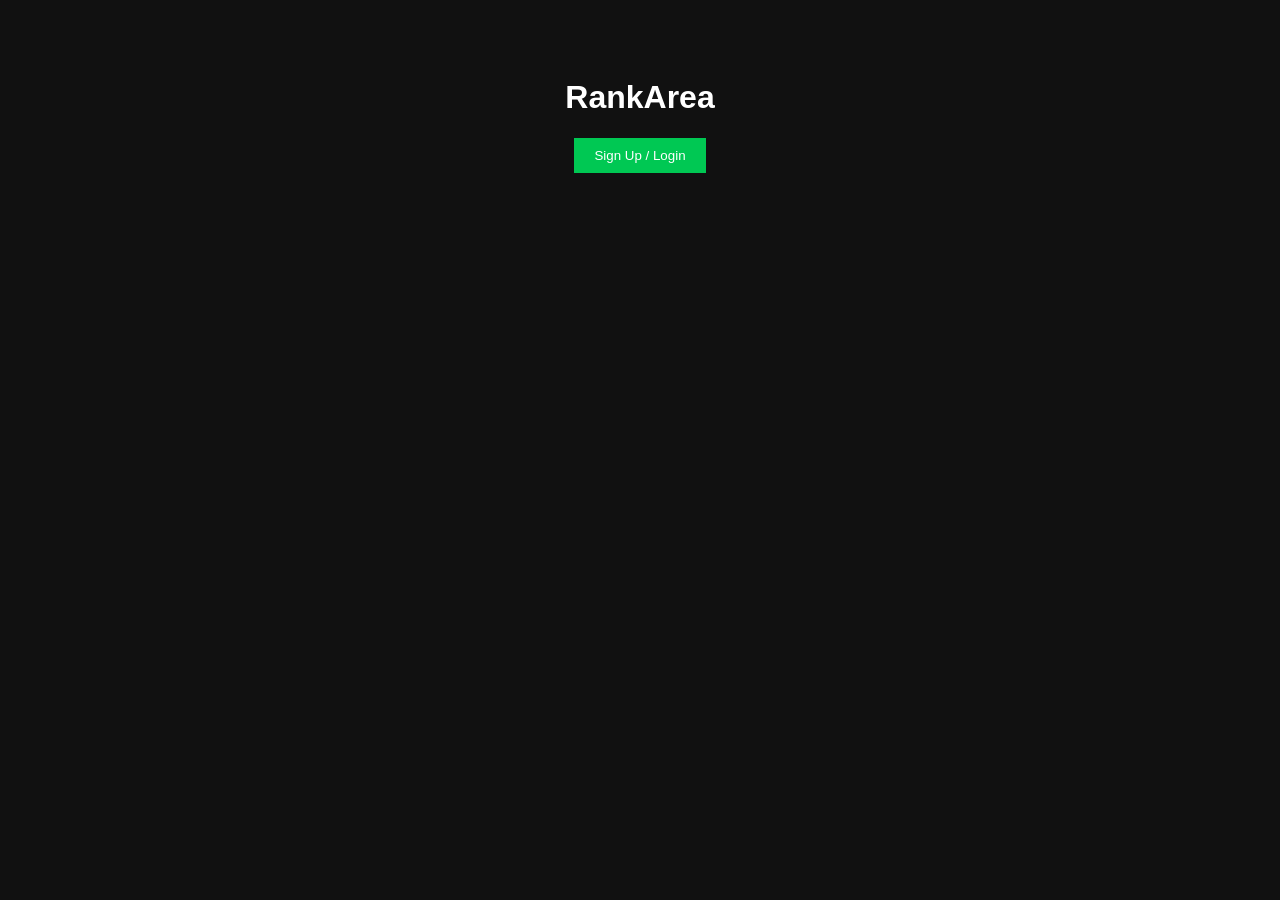
<file: index.html>
<!DOCTYPE html>
<html lang="en">
<head>
  <meta charset="UTF-8">
  <title>RankArea</title>
  <link rel="stylesheet" href="style.css">
</head>
<body>
  <div class="container">
    <h1>RankArea</h1>
    <button onclick="location.href='questionnaire.html'">Sign Up / Login</button>
  </div>
</body>
</html>
</file>
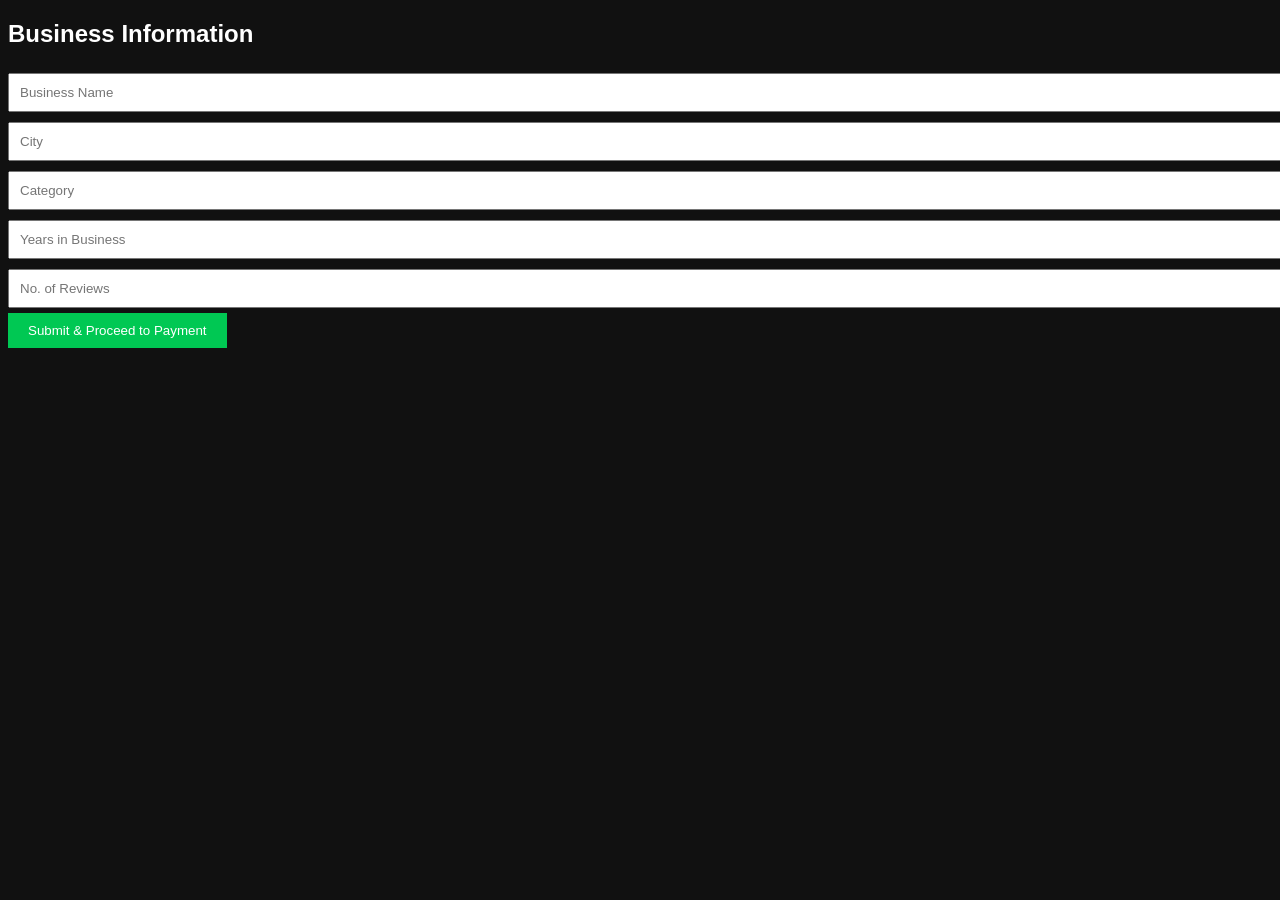
<file: questionnaire.html>
<!DOCTYPE html>
<html lang="en">
<head>
<meta charset="UTF-8">
<title>Business Info</title>
<link rel="stylesheet" href="style.css">
</head>
<body>
<h2>Business Information</h2>
<form id="businessForm">
  <input type="text" name="name" placeholder="Business Name" required>
  <input type="text" name="city" placeholder="City" required>
  <input type="text" name="category" placeholder="Category" required>
  <input type="number" name="years" placeholder="Years in Business">
  <input type="number" name="reviews" placeholder="No. of Reviews">
  <button type="submit">Submit & Proceed to Payment</button>
</form>
<script src="script.js"></script>
</body>
</html>
</file>
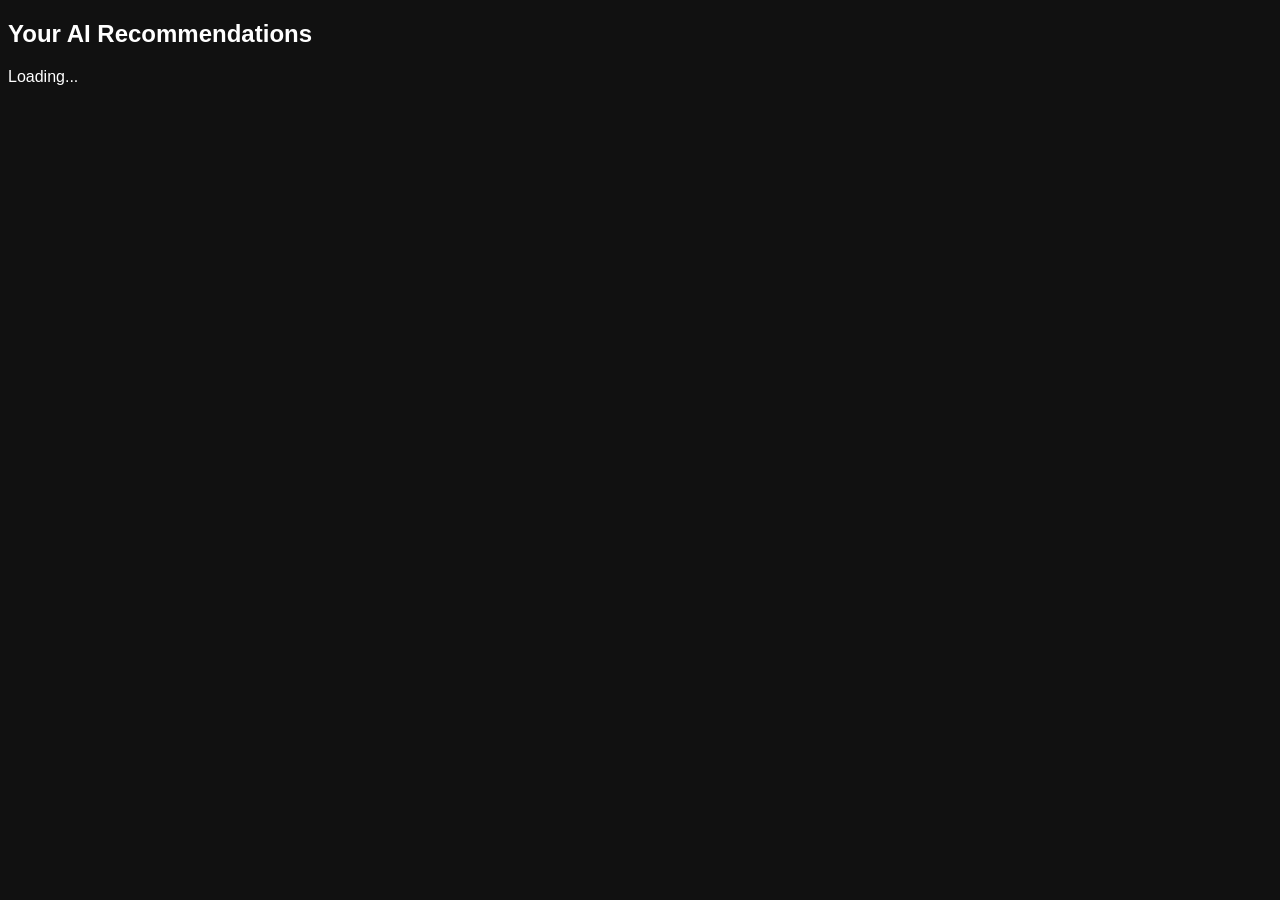
<file: results.html>
<!DOCTYPE html>
<html lang="en">
<head>
<meta charset="UTF-8">
<title>AI Results</title>
<link rel="stylesheet" href="style.css">
</head>
<body>
<h2>Your AI Recommendations</h2>
<div id="results">Loading...</div>
<script src="script.js"></script>
</body>
</html>
</file>
<file: style.css>
body { background-color: #111; color: #fff; font-family: sans-serif; }
button { background-color: #00c853; color: #fff; padding: 10px 20px; border: none; cursor: pointer; }
input { padding: 10px; margin: 5px 0; width: 100%; }
.container { max-width: 500px; margin: auto; text-align: center; padding: 50px; }
</file>
